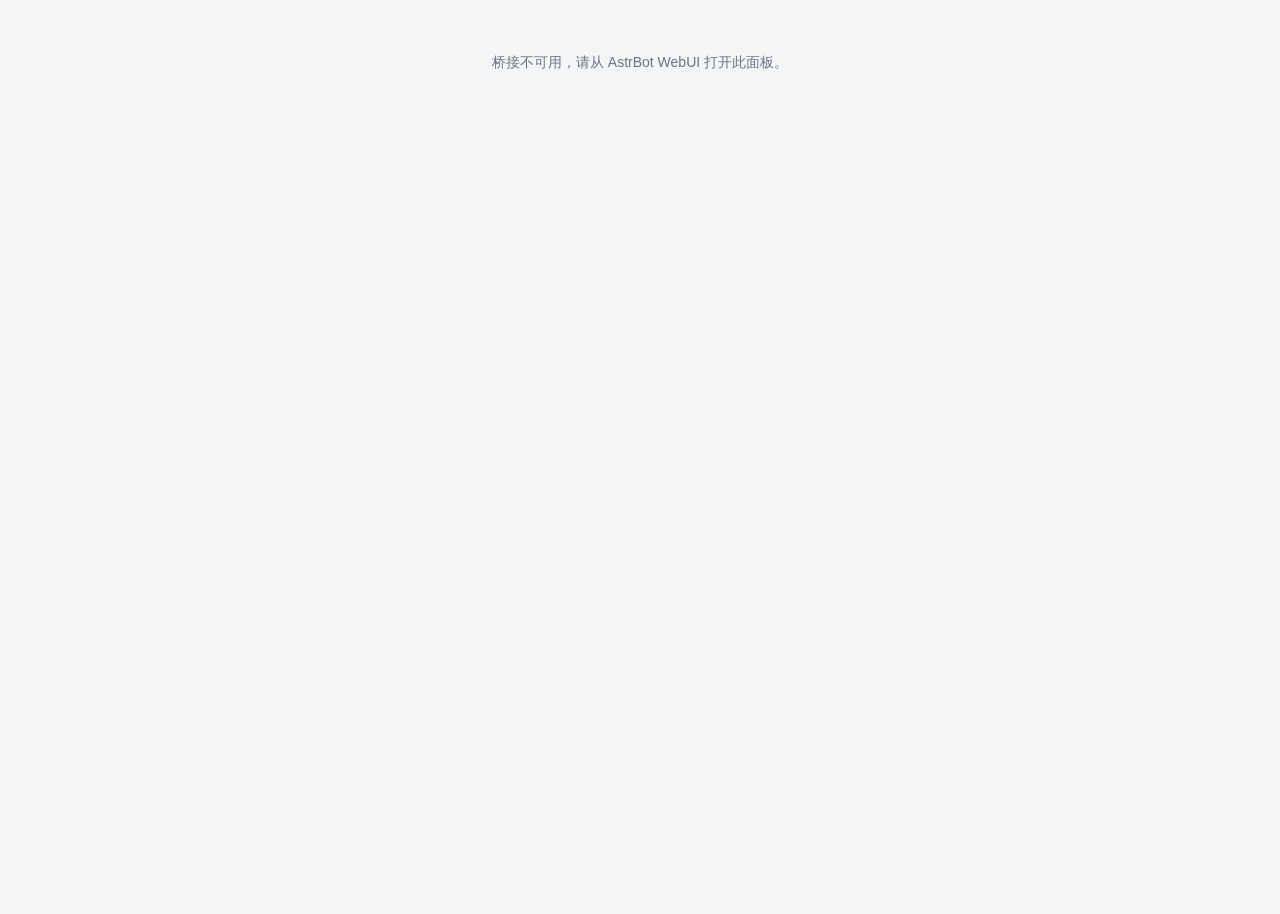
<file: pages/calendar/index.html>
<!DOCTYPE html>
<html lang="zh-CN">
  <head>
    <meta charset="utf-8" />
    <meta name="viewport" content="width=device-width, initial-scale=1" />
    <title>日历日程</title>
    <link rel="stylesheet" href="./style.css" />
  </head>
  <body>
    <div class="app">
      <div class="bg-layer" id="bg-layer" hidden></div>
      <header class="topbar">
        <button id="btn-ctx" class="pill" title="返回">‹ 2026年</button>
        <div class="spacer"></div>
        <button id="btn-split" class="icon-btn" title="分栏：左月历 + 右日历">
          <svg class="ico" viewBox="0 0 20 20" aria-hidden="true">
            <rect
              x="2.75"
              y="4.25"
              width="14.5"
              height="11.5"
              rx="2.25"
              fill="none"
              stroke="currentColor"
              stroke-width="1.5"
            />
            <rect x="4.6" y="6.1" width="3.6" height="7.8" rx="1" fill="currentColor" />
            <line
              x1="10"
              y1="4.6"
              x2="10"
              y2="15.4"
              stroke="currentColor"
              stroke-width="1.5"
            />
          </svg>
        </button>
        <button id="btn-countdown" class="icon-btn" title="倒计时">
          <svg class="ico" viewBox="0 0 20 20" aria-hidden="true">
            <path
              d="M5.5 2.8h9M5.5 17.2h9"
              stroke="currentColor"
              stroke-width="1.6"
              stroke-linecap="round"
              fill="none"
            />
            <path
              d="M6.8 2.8v2.2c0 1.55 3.2 3.15 3.2 5s-3.2 3.45-3.2 5v2.2M13.2 2.8v2.2c0 1.55-3.2 3.15-3.2 5s3.2 3.45 3.2 5v2.2"
              stroke="currentColor"
              stroke-width="1.4"
              fill="none"
              stroke-linecap="round"
              stroke-linejoin="round"
            />
            <path d="M8.4 12.8h3.2L10 16.2z" fill="currentColor" />
          </svg>
        </button>
        <button id="btn-diary" class="icon-btn" title="日记">
          <svg class="ico" viewBox="0 0 20 20" aria-hidden="true">
            <path
              d="M5.6 3.1h9.1c1.3 0 2.3 1 2.3 2.3v9.3c0 1.3-1 2.3-2.3 2.3H5.6c-1.3 0-2.3-1-2.3-2.3V5.4c0-1.3 1-2.3 2.3-2.3z"
              stroke="currentColor"
              stroke-width="1.5"
              fill="none"
              stroke-linejoin="round"
            />
            <path
              d="M6.7 3.3v13.4"
              stroke="currentColor"
              stroke-width="1.3"
              stroke-linecap="round"
            />
            <path
              d="M9.4 7.2h4.9M9.4 10h4.9M9.4 12.8h3.2"
              stroke="currentColor"
              stroke-width="1.3"
              stroke-linecap="round"
              fill="none"
            />
          </svg>
        </button>
        <button id="btn-goals" class="icon-btn" title="目标">
          <svg class="ico" viewBox="0 0 20 20" aria-hidden="true">
            <circle
              cx="9.8"
              cy="10.2"
              r="7"
              fill="none"
              stroke="currentColor"
              stroke-width="1.5"
            />
            <circle
              cx="10.1"
              cy="9.9"
              r="3.6"
              fill="none"
              stroke="currentColor"
              stroke-width="1.3"
            />
            <circle cx="10.1" cy="9.9" r="1.1" fill="currentColor" />
          </svg>
        </button>
        <button id="btn-ai" class="icon-btn" title="AI 帮建日程">
          <svg class="ico" viewBox="0 0 20 20" aria-hidden="true">
            <path
              d="M10 2.6 L11.7 8.3 L17.4 10 L11.7 11.7 L10 17.4 L8.3 11.7 L2.6 10 L8.3 8.3 Z"
              fill="currentColor"
              stroke="currentColor"
              stroke-width="1"
              stroke-linejoin="round"
            />
          </svg>
        </button>
        <button id="btn-search" class="icon-btn" title="搜索日程">
          <svg class="ico" viewBox="0 0 20 20" aria-hidden="true">
            <circle cx="8.6" cy="8.6" r="5.3" fill="none" stroke="currentColor" stroke-width="1.7" />
            <line
              x1="12.6"
              y1="12.6"
              x2="16.6"
              y2="16.6"
              stroke="currentColor"
              stroke-width="1.7"
              stroke-linecap="round"
            />
          </svg>
        </button>
        <button
          id="btn-pos"
          class="icon-btn"
          title="面板 / 桌面小窗切换"
        >
          ⧉
        </button>
        <button id="btn-add" class="icon-btn" title="新建日程">＋</button>
        <div class="searchbox" id="searchbox" hidden>
          <input
            id="search-input"
            type="text"
            placeholder="搜索日程标题或备注…"
            autocomplete="off"
          />
          <div class="search-results" id="search-results" hidden></div>
        </div>
      </header>

      <div class="title-row">
        <h1 class="big-title" id="big-title">十月</h1>
        <button class="year-step" id="btn-year-prev" hidden>‹</button>
        <button class="year-step" id="btn-year-next" hidden>›</button>
        <button class="year-step" id="btn-week-prev" title="上一周" hidden>‹</button>
        <button class="year-step" id="btn-week-next" title="下一周" hidden>›</button>
      </div>

      <div class="body-row">
        <div class="views">
          <div class="weekday-row" id="weekday-row">
            <span>日</span><span>一</span><span>二</span><span>三</span
            ><span>四</span><span>五</span><span>六</span>
          </div>
          <main class="view year-view" id="view-year" hidden>
            <div class="year-grid" id="year-grid"></div>
          </main>
          <main class="view" id="view-month" hidden>
            <div class="month-view" id="month-view"></div>
          </main>
          <main class="view week-view" id="view-week" hidden>
            <div class="week-grid" id="week-grid"></div>
          </main>
          <main class="view" id="view-day" hidden>
            <div class="day-view" id="day-view"></div>
            <div class="day-side" id="day-side" hidden></div>
          </main>
        </div>
        <main class="cd-view" id="cd-view" hidden>
          <div class="cd-head">
            <span class="unit-badge" id="cd-unit" hidden></span>
            <span class="refresh-hint" id="cd-hint"></span>
          </div>
          <div class="grid" id="cd-grid"></div>
          <div class="cd-pager">
            <button class="pill" id="cd-prev">‹ 上一页</button>
            <span class="page-ind" id="cd-ind">1 / 1</span>
            <button class="pill" id="cd-next">下一页 ›</button>
          </div>
        </main>
        <main class="diary-view" id="diary-view" hidden>
          <div class="dy-toolbar">
            <button class="pill dy-new" id="dy-new">＋ 新写日记</button>
            <input
              class="dy-search"
              id="dy-search"
              type="search"
              placeholder="搜索标题、正文或标签…"
              autocomplete="off"
            />
          </div>
          <div class="dy-tags" id="dy-tags"></div>
          <div class="dy-body">
            <div class="dy-list" id="dy-list"></div>
            <section class="dy-pane" id="dy-pane"></section>
          </div>
        </main>
        <main class="goals-view" id="goals-view" hidden>
          <div class="gb-toolbar">
            <input
              class="dy-search"
              id="gb-search"
              type="search"
              placeholder="搜索标题、备注或 #标签…"
              autocomplete="off"
            />
            <div class="gb-timefilter" id="gb-timefilter">
              <button class="pill" id="gb-tf-btn" title="在日历中点选日期来高亮筛选">
                <svg class="ico" viewBox="0 0 20 20" aria-hidden="true">
                  <rect x="3.4" y="4.6" width="13.2" height="11.4" rx="2" fill="none" stroke="currentColor" stroke-width="1.5" />
                  <path d="M3.6 8.2h12.8" stroke="currentColor" stroke-width="1.3" />
                  <path d="M7 3.2v2.6M13 3.2v2.6" stroke="currentColor" stroke-width="1.4" stroke-linecap="round" />
                </svg>
                <span id="gb-tf-label">日期高亮</span>
              </button>
              <div class="gb-cal-pop" id="gb-tf-cal-pop" hidden></div>
              <button class="pill" id="gb-tf-clear" hidden>清除</button>
            </div>
            <div class="spacer"></div>
            <span class="refresh-hint" id="gb-hint"></span>
            <button class="pill" id="gb-new-goal">＋ 新便签</button>
          </div>
          <div class="dy-tags" id="gb-tags"></div>
          <div class="board" id="gb-board">
            <div class="board-canvas" id="gb-canvas"></div>
          </div>
        </main>
      </div>

      <footer class="bottombar">
        <button id="btn-today" class="pill">今天</button>
        <div class="spacer"></div>
        <button id="btn-color" class="icon-btn" title="自定义配色">
          <svg class="ico" viewBox="0 0 20 20" aria-hidden="true">
            <path
              d="M10 2.8c-4 0-7.2 3-7.2 6.9 0 3.6 2.7 6.5 6.1 6.5 1.3 0 1.9-.8 1.9-1.6 0-.9-.7-1.3-.7-2.1 0-.7.6-1.2 1.4-1.2h1.5c2.4 0 4.2-1.7 4.2-4C17.2 5 14 2.8 10 2.8z"
              fill="none"
              stroke="currentColor"
              stroke-width="1.5"
              stroke-linejoin="round"
            />
            <circle cx="6.4" cy="8.4" r="1.05" fill="currentColor" />
            <circle cx="9.6" cy="6.1" r="1.05" fill="currentColor" />
            <circle cx="13.2" cy="7.3" r="1.05" fill="currentColor" />
            <circle cx="14.4" cy="10.6" r="1.05" fill="currentColor" />
          </svg>
        </button>
        <button id="btn-bg" class="icon-btn" title="设置面板背景">
          <svg class="ico" viewBox="0 0 20 20" aria-hidden="true">
            <rect
              x="2.75"
              y="4"
              width="14.5"
              height="12"
              rx="2.25"
              fill="none"
              stroke="currentColor"
              stroke-width="1.5"
            />
            <circle cx="7.1" cy="8.3" r="1.5" fill="currentColor" />
            <path
              d="M4.4 14.6 L8.9 10.2 L12.2 13.4 L13.7 11.9 L15.6 14.6"
              fill="none"
              stroke="currentColor"
              stroke-width="1.4"
              stroke-linecap="round"
              stroke-linejoin="round"
            />
          </svg>
        </button>
        <div class="cal-fab-wrap">
          <div class="cal-pop" id="cal-pop" hidden></div>
          <button id="btn-cals" class="fab" title="显示的日历">☰</button>
        </div>
      </footer>
    </div>

    <div class="modal-backdrop" id="modal" hidden>
      <form class="modal" id="ev-form">
        <h2 id="modal-title">新建日程</h2>
        <label
          >标题
          <input id="f-title" type="text" maxlength="120" required
        /></label>
        <label
          >谁的日程
          <input
            id="f-owner"
            type="text"
            maxlength="32"
            placeholder="可留空，如：我、室友、全家"
            list="f-owner-list"
        /></label>
        <datalist id="f-owner-list"></datalist>
        <label class="check"
          ><input id="f-allday" type="checkbox" /> 全天日程</label
        >
        <div class="row">
          <label
            >开始
            <input id="f-start" type="datetime-local" required
          /></label>
          <label
            >结束
            <input id="f-end" type="datetime-local" required
          /></label>
        </div>
        <div class="row">
          <label
            >重复
            <select id="f-repeat">
              <option value="none">不重复</option>
              <option value="daily">每天</option>
              <option value="weekly">每周</option>
              <option value="monthly">每月</option>
            </select>
          </label>
          <label
            >提醒
            <select id="f-remind">
              <option value="0">不提醒</option>
              <option value="5">提前 5 分钟</option>
              <option value="15">提前 15 分钟</option>
              <option value="30">提前 30 分钟</option>
              <option value="60">提前 1 小时</option>
            </select>
          </label>
        </div>
        <div class="colors" id="f-colors"></div>
        <label
          >备注
          <textarea id="f-note" rows="3" maxlength="2000"></textarea>
        </label>
        <div class="modal-actions">
          <button type="button" class="btn ghost" id="f-del" hidden>删除</button>
          <div class="spacer"></div>
          <button type="button" class="btn" id="f-cancel">取消</button>
          <button type="submit" class="btn primary" id="f-submit">添加</button>
        </div>
      </form>
    </div>

    <div class="modal-backdrop" id="cd-modal" hidden>
      <div class="modal">
        <h2>倒计时详情</h2>
        <label
          >标题
          <input id="cd-title" type="text" readonly />
        </label>
        <label
          >时间
          <input id="cd-time" type="text" readonly />
        </label>
        <label
          >谁的日程
          <input id="cd-owner" type="text" readonly placeholder="未分配" />
        </label>
        <label
          >备注
          <textarea id="cd-note" rows="3" readonly></textarea>
        </label>
        <div class="modal-actions">
          <button type="button" class="btn ghost" id="cd-del">删除</button>
          <button type="button" class="btn" id="cd-locate">跳到日历</button>
          <div class="spacer"></div>
          <button type="button" class="btn primary" id="cd-done">完成</button>
        </div>
      </div>
    </div>
    <div class="modal-backdrop" id="gb-goal-modal" hidden>
      <form class="modal" id="gb-goal-form">
        <h2 id="gb-goal-title">新便签</h2>
        <label>类型</label>
        <div class="gb-seg" id="gb-g-type">
          <button type="button" class="seg on" data-type="big">大便签</button>
          <button type="button" class="seg" data-type="small">小便签</button>
        </div>
        <label id="gb-g-parent-row" hidden
          >挂到大便签（留空 = 独立小便签）
          <select id="gb-g-parent"></select>
        </label>
        <label
          >标题
          <input id="gb-g-title" type="text" maxlength="200" required
        /></label>
        <label
          >日程（可省略到天/小时；如 11-15、11-15 14、11-15 14:30）
          <div class="gb-time">
            <input
              id="gb-g-start"
              type="text"
              maxlength="32"
              placeholder="开始，如 2026-11-15 14:00"
            />
            <span class="tilde">→</span>
            <input
              id="gb-g-end"
              type="text"
              maxlength="32"
              placeholder="结束，可只写 11-16"
            />
            <button
              type="button"
              class="gb-pick"
              id="gb-cal"
              title="在日历中点选开始和结束"
            >
              <svg class="ico" viewBox="0 0 20 20" aria-hidden="true">
                <rect x="3.4" y="4.6" width="13.2" height="11.4" rx="2" fill="none" stroke="currentColor" stroke-width="1.5" />
                <path d="M3.6 8.2h12.8" stroke="currentColor" stroke-width="1.3" />
                <path d="M7 3.2v2.6M13 3.2v2.6" stroke="currentColor" stroke-width="1.4" stroke-linecap="round" />
                <circle cx="7.4" cy="11.4" r="0.95" fill="currentColor" />
                <circle cx="10.4" cy="11.4" r="0.95" fill="currentColor" />
                <circle cx="13.4" cy="11.4" r="0.95" fill="currentColor" />
              </svg>
            </button>
            <div class="gb-cal-pop" id="gb-cal-pop" hidden></div>
            <button
              type="button"
              class="gb-pick"
              id="gb-time-pick"
              title="快速选择已有便签的日程"
            >
              <svg class="ico" viewBox="0 0 20 20" aria-hidden="true">
                <circle cx="10" cy="10" r="7.1" fill="none" stroke="currentColor" stroke-width="1.5" />
                <path d="M10 5.8V10l2.9 1.9" fill="none" stroke="currentColor" stroke-width="1.5" stroke-linecap="round" />
              </svg>
            </button>
            <div class="gb-pick-pop" id="gb-time-pop" hidden></div>
          </div>
        </label>
        <label
          >标签（选填，空格或逗号分隔）
          <input id="gb-g-tags" type="text" maxlength="200" placeholder="如：重点 高数" />
        </label>
        <label
          >备注
          <textarea id="gb-g-note" rows="3" maxlength="2000"></textarea>
        </label>
        <label id="gb-g-color-label">颜色</label>
        <div class="colors" id="gb-g-colors"></div>
        <div class="modal-actions">
          <button type="button" class="btn ghost" id="gb-goal-del" hidden>删除</button>
          <div class="spacer"></div>
          <button type="button" class="btn" id="gb-goal-cancel">取消</button>
          <button type="submit" class="btn primary">保存</button>
        </div>
      </form>
    </div>
    <div class="toast" id="toast" hidden></div>

    <div class="modal-backdrop" id="ai-modal" hidden>
      <div class="modal ai-modal">
        <h2>AI 建日程</h2>
        <div class="ai-msgs" id="ai-msgs">
          <div class="ai-hint">
            用自然语言描述日程，AI 会帮你创建，例如：<br />「明天下午3点到4点和张伟开会，提前15分钟提醒」
          </div>
        </div>
        <form id="ai-form">
          <div class="ai-input-row">
            <textarea
              id="ai-text"
              rows="2"
              placeholder="输入日程安排…（回车发送，Shift+回车换行）"
            ></textarea>
            <button type="submit" class="btn primary" id="ai-send">发送</button>
          </div>
        </form>
        <div class="modal-actions">
          <button type="button" class="btn ghost" id="ai-clear">清空对话</button>
          <div class="spacer"></div>
          <button type="button" class="btn" id="ai-close">关闭</button>
        </div>
      </div>
    </div>

    <div class="modal-backdrop" id="bg-modal" hidden>
      <form class="modal" id="bg-form">
        <h2>面板背景</h2>
        <label
          >背景图片（PNG / JPEG / WebP / GIF，≤ 8MB）
          <input
            type="file"
            id="bg-file"
            accept="image/png,image/jpeg,image/webp,image/gif"
        /></label>
        <label class="bg-op-label"
          >透明度：<span id="bg-op-val">30%</span>
          <input type="range" id="bg-op" min="10" max="60" step="5" value="30"
        /></label>
        <div class="modal-actions">
          <button type="button" class="btn ghost" id="bg-remove" hidden>移除背景</button>
          <div class="spacer"></div>
          <button type="button" class="btn" id="bg-cancel">取消</button>
          <button type="submit" class="btn primary" id="bg-apply">应用</button>
        </div>
      </form>
    </div>

    <div class="modal-backdrop" id="color-modal" hidden>
      <form class="modal" id="color-form">
        <h2>自定义配色</h2>
        <div class="color-row">
          <span class="color-row-label">主色</span>
          <div class="color-swatches" id="sw-primary"></div>
          <input type="color" id="color-primary" value="#2563eb" />
        </div>
        <div class="color-row">
          <span class="color-row-label">辅助色</span>
          <div class="color-swatches" id="sw-secondary"></div>
          <input type="color" id="color-secondary" value="#3e6bb0" />
        </div>
        <div class="color-preview" id="color-preview" title="分类色将由辅助色派生"></div>
        <label class="color-extract"
          >从图片提取配色（PNG / JPEG / WebP / GIF，≤ 8MB）
          <input
            type="file"
            id="color-file"
            accept="image/png,image/jpeg,image/webp,image/gif"
          />
        </label>
        <div class="modal-actions">
          <button type="button" class="btn ghost" id="color-reset">恢复默认</button>
          <div class="spacer"></div>
          <button type="button" class="btn" id="color-cancel">取消</button>
          <button type="submit" class="btn primary" id="color-apply">应用</button>
        </div>
      </form>
    </div>

    <noscript><p class="fatal">此面板需要启用 JavaScript。</p></noscript>
    <script type="module" src="./app.js"></script>
  </body>
</html>
</file>
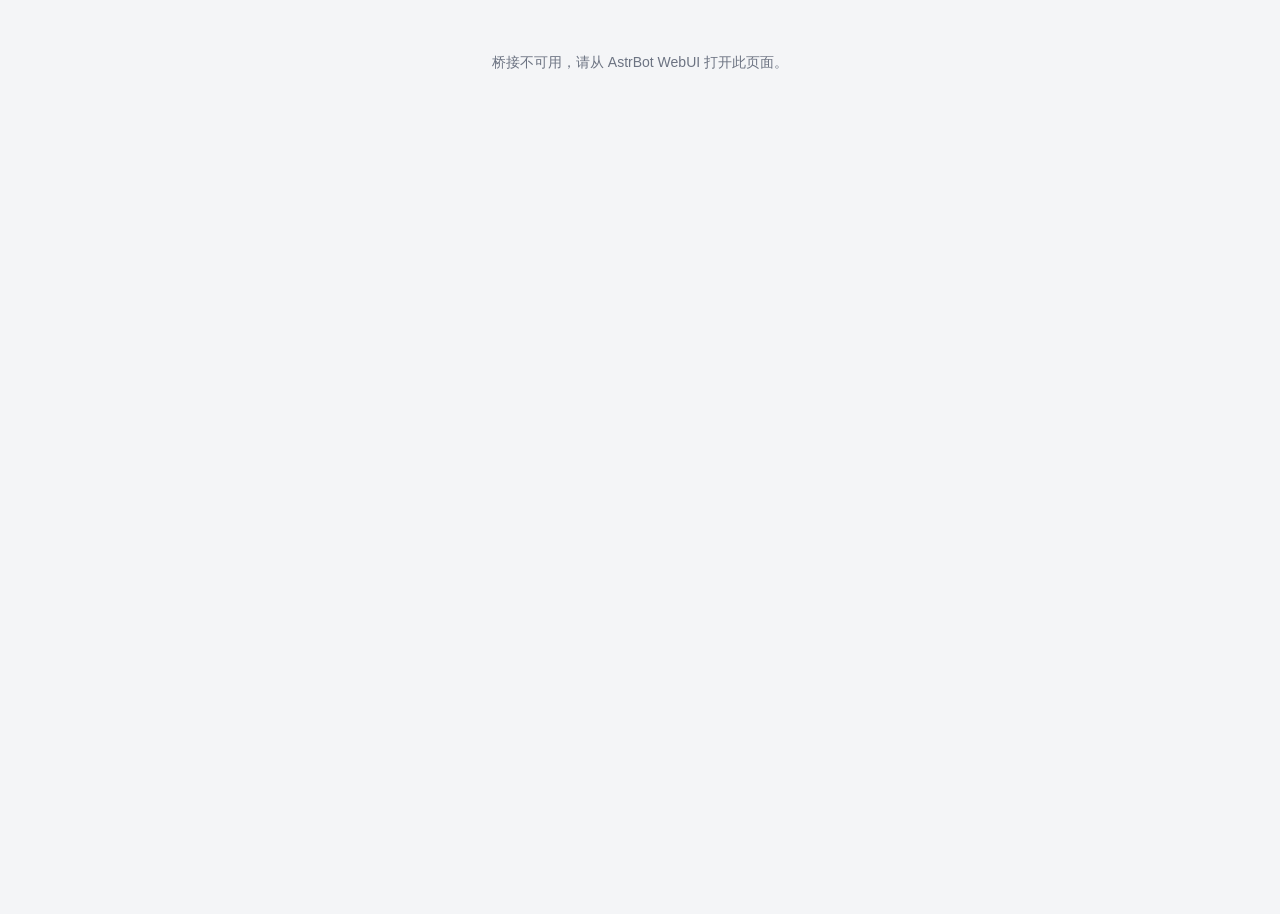
<file: pages/countdown/index.html>
<!DOCTYPE html>
<html lang="zh-CN">
  <head>
    <meta charset="utf-8" />
    <meta name="viewport" content="width=device-width, initial-scale=1" />
    <title>倒计时</title>
    <link rel="stylesheet" href="./style.css" />
  </head>
  <body>
    <div class="app">
      <div class="bg-layer" id="bg-layer" hidden></div>

      <header class="topbar">
        <button id="btn-back" class="pill">‹ 返回日历</button>
        <div class="spacer"></div>
        <span class="unit-badge" id="unit-badge" hidden>按天</span>
      </header>

      <div class="title-row">
        <h1 class="big-title">倒计时</h1>
        <p class="sub-hint">距离下一个待办还有多久</p>
      </div>

      <main class="grid" id="grid"></main>

      <footer class="bottombar">
        <button class="pill" id="btn-prev">‹ 上一页</button>
        <span class="page-ind" id="page-ind">1 / 1</span>
        <button class="pill" id="btn-next">下一页 ›</button>
        <div class="spacer"></div>
        <span class="refresh-hint" id="refresh-hint"></span>
      </footer>

      <div class="modal-backdrop" id="modal" hidden>
        <div class="modal">
          <h2>日程详情</h2>
          <label
            >标题
            <input id="d-title" type="text" readonly />
          </label>
          <label
            >时间
            <input id="d-time" type="text" readonly />
          </label>
          <label
            >谁的日程
            <input id="d-owner" type="text" readonly placeholder="未分配" />
          </label>
          <label
            >备注
            <textarea id="d-note" rows="3" readonly></textarea>
          </label>
          <div class="modal-actions">
            <button type="button" class="btn ghost" id="d-del">删除</button>
            <div class="spacer"></div>
            <button type="button" class="btn primary" id="d-done">完成</button>
          </div>
        </div>
      </div>

      <div class="toast" id="toast" hidden></div>
    </div>
    <script type="module" src="./app.js"></script>
  </body>
</html>
</file>
<file: pages/calendar/style.css>
/* Apple Calendar style panel — blue/gray mono palette.
   Light tokens overridden by [data-theme="dark"] when host is dark. */

:root {
  --font: -apple-system, BlinkMacSystemFont, "SF Pro Text", "PingFang SC",
    "Microsoft YaHei", "Segoe UI", sans-serif;
  --bg: #f4f5f7;
  --surface: #ffffff;
  --surface-2: #eef1f5;
  --border: rgba(15, 23, 42, 0.1);
  --text: #1c1e23;
  --text-2: #6c7382;
  --text-3: #a7aebc;
  --today: #e5484d;
  --today-text: #ffffff;
  --rest-bg: rgba(229, 72, 77, 0.12);
  --rest-fg: #c2453f;
  --work-bg: rgba(37, 99, 235, 0.1);
  --work-fg: #2f5fcb;
  --deep-fill: #dce6f8;
  --deep-text: #26406e;
  --shallow-fill: #eef1f6;
  --shallow-text: #6b7688;
  --shallow-strong: #a9b2c4;
  --accent: #2563eb;
  --danger: #e5484d;
  --c-blue: #3e6bb0;
  --c-teal: #2f7a86;
  --c-indigo: #5560b2;
  --c-slate: #5c6b80;
  --dy: #6d5bd0;
  --dy-bg: rgba(109, 91, 208, 0.1);
  --shadow: 0 10px 30px rgba(15, 23, 42, 0.18);
}

[data-theme="dark"] {
  --bg: #101216;
  --surface: #1a1d23;
  --surface-2: #23272f;
  --border: rgba(255, 255, 255, 0.09);
  --text: #e8eaf0;
  --text-2: #98a0b0;
  --text-3: #666e7e;
  --rest-bg: rgba(229, 72, 77, 0.16);
  --rest-fg: #e9827e;
  --work-bg: rgba(91, 141, 239, 0.16);
  --work-fg: #8fb1f5;
  --deep-fill: rgba(88, 124, 190, 0.32);
  --deep-text: #d5e1f7;
  --shallow-fill: rgba(255, 255, 255, 0.07);
  --shallow-text: #9ba4b5;
  --shallow-strong: #596173;
  --accent: #5b8def;
  --shadow: 0 12px 34px rgba(0, 0, 0, 0.55);
  --c-blue: #7fa6e8;
  --c-teal: #67b7c4;
  --c-indigo: #9aa2e8;
  --c-slate: #9aa7bc;
  --dy: #9d8ef0;
  --dy-bg: rgba(157, 142, 240, 0.16);
}

* {
  box-sizing: border-box;
}
/* class-level display rules must not beat the hidden attribute */
[hidden] {
  display: none !important;
}
html,
body {
  height: 100%;
}
body {
  margin: 0;
  font-family: var(--font);
  font-size: 14px;
  background: var(--bg);
  color: var(--text);
  -webkit-font-smoothing: antialiased;
}
button {
  font-family: inherit;
  border: none;
  background: none;
  color: inherit;
  cursor: pointer;
}
input,
select,
textarea {
  font-family: inherit;
  font-size: 13px;
  color: var(--text);
  background: var(--surface-2);
  border: 1px solid var(--border);
  border-radius: 8px;
  padding: 7px 9px;
  outline: none;
}
input:focus,
select:focus,
textarea:focus {
  border-color: var(--accent);
}
.fatal {
  padding: 40px;
  text-align: center;
  color: var(--text-2);
}

.app {
  position: relative;
  display: flex;
  flex-direction: column;
  height: 100vh;
  overflow: hidden;
  padding: 10px 12px;
  gap: 8px;
}

/* ── top bar ─────────────────────────────────────────── */
.topbar {
  display: flex;
  align-items: center;
  gap: 8px;
  position: relative;
  z-index: 1;
  min-height: 34px;
}
.pill {
  background: var(--surface);
  border: 1px solid var(--border);
  border-radius: 999px;
  padding: 6px 14px;
  font-size: 13px;
  color: var(--text);
  transition: background 0.15s ease;
}
.pill:hover {
  background: var(--surface-2);
}
.spacer {
  flex: 1;
}
.icon-btn {
  width: 32px;
  height: 32px;
  border-radius: 50%;
  font-size: 15px;
  color: var(--text-2);
  display: flex;
  align-items: center;
  justify-content: center;
  transition: background 0.15s ease, color 0.15s ease;
}
.icon-btn:hover {
  background: var(--surface-2);
  color: var(--text);
}
.searchbox {
  position: absolute;
  right: 0;
  top: 0;
  z-index: 30;
  width: min(340px, 80vw);
  transform-origin: top right;
  animation: popDn 0.15s ease-out;
}
.searchbox input {
  width: 100%;
  background: var(--surface);
  box-shadow: var(--shadow);
}
.search-results {
  margin-top: 6px;
  background: var(--surface);
  border: 1px solid var(--border);
  border-radius: 10px;
  box-shadow: var(--shadow);
  max-height: 320px;
  overflow: auto;
  animation: fadeIn 0.15s ease-out;
}
.search-results button {
  display: block;
  width: 100%;
  text-align: left;
  padding: 8px 12px;
  border-bottom: 1px solid var(--border);
  font-size: 13px;
}
.search-results button:last-child {
  border-bottom: none;
}
.search-results button:hover {
  background: var(--surface-2);
}
.search-results .when {
  display: block;
  font-size: 11px;
  color: var(--text-2);
}
.search-empty {
  padding: 14px;
  text-align: center;
  color: var(--text-2);
  font-size: 13px;
}

/* ── title / weekday ─────────────────────────────────── */
.title-row {
  display: flex;
  align-items: baseline;
  gap: 10px;
}
.big-title {
  font-size: 26px;
  font-weight: 700;
  letter-spacing: 1px;
}
.year-step {
  font-size: 18px;
  color: var(--text-2);
  padding: 2px 8px;
  border-radius: 8px;
}
.year-step:hover {
  background: var(--surface-2);
  color: var(--text);
}
.weekday-row {
  display: grid;
  grid-template-columns: repeat(7, 1fr);
  font-size: 11px;
  color: var(--text-2);
  text-align: center;
  flex: none;
  padding-top: 4px;
}

.body-row {
  display: flex;
  gap: 12px;
  flex: 1;
  min-height: 0;
}
.views {
  flex: 1;
  min-width: 0;
  min-height: 0;
  display: flex;
  flex-direction: column;
}
.view {
  flex: 1;
  min-height: 0;
  display: flex;
  flex-direction: column;
  animation: fadeIn 0.15s ease-out;
}

/* ── month view ──────────────────────────────────────── */
.month-view {
  background: var(--surface);
  border: 1px solid var(--border);
  border-radius: 14px;
  overflow: hidden;
  flex: 1;
  min-height: 0;
  display: flex;
  flex-direction: column;
}
.week-row {
  position: relative;
  display: grid;
  grid-template-columns: repeat(7, 1fr);
  flex: 1;
  min-height: 0;
  border-bottom: 1px solid var(--border);
}
.week-row:last-child {
  border-bottom: none;
}
.cell {
  display: flex;
  flex-direction: column;
  gap: 2px;
  padding: 5px 4px 4px;
  border-right: 1px solid var(--border);
  min-width: 0;
  overflow: hidden;
  cursor: pointer;
}
.cell:last-child {
  border-right: none;
}
.cell:hover {
  background: var(--surface-2);
}
.cell-head {
  display: flex;
  align-items: center;
  justify-content: space-between;
  min-height: 22px;
}
.num {
  width: 22px;
  height: 22px;
  line-height: 22px;
  text-align: center;
  border-radius: 50%;
  font-size: 13px;
  flex: none;
}
.num.today {
  background: var(--today);
  color: var(--today-text);
  font-weight: 600;
}
.cell.future .num {
  color: var(--text-3);
}
.cell.other .num {
  color: var(--text-3);
  opacity: 0.55;
}
.badge {
  font-size: 9px;
  line-height: 14px;
  padding: 0 4px;
  border-radius: 4px;
  flex: none;
}
.badge.rest {
  background: var(--rest-bg);
  color: var(--rest-fg);
}
.badge.work {
  background: var(--work-bg);
  color: var(--work-fg);
}
.lunar {
  font-size: 10px;
  color: var(--text-2);
  white-space: nowrap;
  overflow: hidden;
  text-overflow: ellipsis;
}
.cell.other .lunar {
  opacity: 0.5;
}
.pills {
  flex: 1;
  min-height: 0;
  display: flex;
  flex-direction: column;
  gap: 2px;
  overflow: hidden;
}
.pill-ev {
  display: flex;
  align-items: center;
  gap: 4px;
  height: 16px;
  border-radius: 4px;
  background: var(--deep-fill);
  color: var(--deep-text);
  font-size: 11px;
  padding: 0 4px;
  overflow: hidden;
  white-space: nowrap;
  flex: none;
}
.pill-ev .swatch {
  width: 3px;
  height: 9px;
  border-radius: 2px;
  background: var(--c-blue);
  flex: none;
}
.pill-ev .lbl {
  overflow: hidden;
  text-overflow: ellipsis;
}
.pill-ev.done .lbl {
  text-decoration: line-through;
  opacity: 0.65;
}
.pill-more {
  font-size: 11px;
  color: var(--text-2);
  padding-left: 2px;
  flex: none;
}
.pill-ev.festival {
  background: var(--shallow-fill);
  color: var(--shallow-text);
}

/* ── year view ───────────────────────────────────────── */
.year-view {
  background: var(--surface);
  border: 1px solid var(--border);
  border-radius: 14px;
  overflow-y: auto;
  flex: 1;
  min-height: 0;
  padding: 12px;
}
.year-grid {
  display: grid;
  grid-template-columns: repeat(auto-fill, minmax(190px, 1fr));
  gap: 12px;
}
.month-card {
  border: 1px solid var(--border);
  border-radius: 12px;
  padding: 10px;
  cursor: pointer;
  transition: background 0.15s ease;
}
.month-card:hover {
  background: var(--surface-2);
}
.month-card h3 {
  font-size: 14px;
  margin: 0 0 8px;
  font-weight: 600;
}
.mini-week {
  display: grid;
  grid-template-columns: repeat(7, 1fr);
  font-size: 9px;
  color: var(--text-3);
  text-align: center;
  margin-bottom: 2px;
}
.mini {
  display: grid;
  grid-template-columns: repeat(7, 1fr);
  gap: 2px 0;
}
.mini .d {
  position: relative;
  font-size: 10px;
  text-align: center;
  padding: 2px 0 4px;
  border-radius: 5px;
  color: var(--text-2);
}
.mini .d.has {
  color: var(--text);
  font-weight: 600;
}
.mini .d.out {
  opacity: 0.3;
}
.mini .d.today {
  background: var(--today);
  color: var(--today-text);
}
.mini .d .dot {
  position: absolute;
  left: 50%;
  bottom: 1px;
  transform: translateX(-50%);
  width: 3px;
  height: 3px;
  border-radius: 50%;
  background: var(--shallow-strong);
}
.mini .d.today .dot {
  background: var(--today-text);
}

/* ── day view ────────────────────────────────────────── */
.day-view {
  background: var(--surface);
  border: 1px solid var(--border);
  border-radius: 14px;
  overflow: hidden;
  flex: 1;
  min-height: 0;
  display: flex;
  flex-direction: column;
}
.weekstrip {
  display: grid;
  grid-template-columns: repeat(7, 1fr);
  border-bottom: 1px solid var(--border);
  flex: none;
}
.ws-cell {
  text-align: center;
  padding: 6px 0 5px;
}
.ws-cell .w {
  display: block;
  font-size: 11px;
  color: var(--text-2);
  margin-bottom: 3px;
}
.ws-cell .n {
  display: inline-block;
  width: 26px;
  height: 26px;
  line-height: 26px;
  border-radius: 50%;
  font-size: 14px;
}
.ws-cell.sel .n {
  background: var(--surface-2);
  font-weight: 600;
}
.ws-cell.today .n {
  background: var(--today);
  color: var(--today-text);
}
.ws-cell .b {
  display: block;
  font-size: 9px;
  line-height: 12px;
  color: var(--rest-fg);
}
.dayhead {
  display: flex;
  justify-content: space-between;
  align-items: baseline;
  padding: 9px 12px 7px;
  flex: none;
}
.dh-title {
  font-size: 15px;
  font-weight: 600;
}
.dh-lunar {
  font-size: 13px;
  color: var(--text-2);
}
.allday-row {
  display: flex;
  gap: 8px;
  padding: 6px 10px;
  border-bottom: 1px solid var(--border);
  max-height: 70px;
  overflow-y: auto;
  flex: none;
}
.ad-label {
  font-size: 11px;
  color: var(--text-2);
  width: 34px;
  flex: none;
  padding-top: 4px;
}
.ad-items {
  display: flex;
  flex-direction: column;
  gap: 4px;
  flex: 1;
  min-width: 0;
}
.ad-items .pill-ev {
  height: 18px;
}
.hours {
  position: relative;
  flex: 1;
  min-height: 0;
  overflow-y: auto;
}
.hours-inner {
  position: relative;
  margin-top: 8px;
  margin-bottom: 8px;
}
.hourline {
  position: relative;
  height: 52px;
  border-top: 1px solid var(--border);
  margin-left: 48px;
}
.hourline:first-child {
  border-top: none;
}
.hourlabel {
  position: absolute;
  left: -48px;
  top: -7px;
  width: 40px;
  text-align: right;
  font-size: 11px;
  color: var(--text-2);
  background: var(--surface);
}
.evlane {
  position: absolute;
  left: 56px;
  right: 10px;
  top: 0;
  bottom: 0;
  z-index: 3;
}
.evblock {
  position: absolute;
  border-radius: 6px;
  background: var(--deep-fill);
  color: var(--deep-text);
  border-left: 4px solid var(--c-blue);
  padding: 3px 7px;
  font-size: 12px;
  overflow: hidden;
  cursor: grab;
  touch-action: none;
  user-select: none;
  min-height: 18px;
}
.evblock .et {
  font-weight: 600;
  white-space: nowrap;
  overflow: hidden;
  text-overflow: ellipsis;
}
.evblock .eh {
  font-size: 11px;
  opacity: 0.8;
}
.evblock.done .et {
  text-decoration: line-through;
  opacity: 0.65;
}
.evblock.dragging {
  z-index: 9;
  box-shadow: var(--shadow);
  cursor: grabbing;
  opacity: 0.92;
}
.nowline {
  position: absolute;
  left: 42px;
  right: 6px;
  height: 0;
  border-top: 2px solid var(--today);
  z-index: 6;
  pointer-events: none;
}
.nowline::before {
  content: "";
  position: absolute;
  left: 4px;
  top: -4px;
  width: 6px;
  height: 6px;
  border-radius: 50%;
  background: var(--today);
}
.day-empty {
  padding: 26px;
  text-align: center;
  color: var(--text-3);
  font-size: 13px;
}

/* ── day sidebar (desktop client day view, elongated) ── */
.day-side {
  background: var(--surface);
  border: 1px solid var(--border);
  border-radius: 14px;
  flex: 1;
  min-height: 0;
  display: flex;
  flex-direction: column;
  overflow: hidden;
}
.ds-num {
  font-size: 50px;
  font-weight: 800;
  text-align: center;
  padding: 14px 12px 0;
  line-height: 1.1;
  color: var(--text);
}
.ds-sub {
  text-align: center;
  color: var(--text-2);
  font-size: 14px;
  padding: 2px 12px 12px;
}
.ds-list {
  flex: 1;
  min-height: 0;
  overflow-y: auto;
  padding: 2px 14px;
  display: flex;
  flex-direction: column;
  gap: 6px;
  align-content: flex-start;
}
.ds-pill {
  display: flex;
  align-items: center;
  gap: 8px;
  min-height: 30px;
  padding: 2px 6px 2px 14px;
  border-radius: 999px;
  border: 1px solid var(--border);
  background: var(--surface-2);
  cursor: pointer;
  flex: none;
}
.ds-pill.sel {
  border-color: var(--accent);
  box-shadow: inset 0 0 0 0.5px var(--accent);
}
.ds-pill .t {
  color: var(--accent);
  font-weight: 700;
  font-size: 12.5px;
  flex: none;
}
.ds-pill .n {
  font-size: 13px;
  color: var(--text);
  flex: 1;
  min-width: 0;
  overflow: hidden;
  text-overflow: ellipsis;
  white-space: nowrap;
}
.ds-pill.done .n {
  text-decoration: line-through;
  color: var(--text-3);
}
.ds-act {
  flex: none;
  width: 22px;
  height: 22px;
  border-radius: 50%;
  border: none;
  display: flex;
  align-items: center;
  justify-content: center;
  font-size: 12px;
  cursor: pointer;
  padding: 0;
}
.ds-act.ok {
  background: var(--accent);
  color: #fff;
}
.ds-act.del {
  background: transparent;
  color: var(--danger);
}
.ds-act.del.armed {
  background: var(--danger);
  color: #fff;
}
.ds-empty {
  text-align: center;
  color: var(--text-3);
  font-size: 13px;
  padding: 28px 10px;
}
.ds-status {
  flex: none;
  text-align: center;
  color: var(--text-3);
  font-size: 11.5px;
  padding: 8px 10px 12px;
  border-top: 1px solid var(--border);
}

/* ── bottom bar ──────────────────────────────────────── */
.bottombar {
  display: flex;
  align-items: center;
  gap: 10px;
  min-height: 36px;
}
.cal-fab-wrap {
  position: relative;
}
.fab {
  width: 36px;
  height: 36px;
  border-radius: 50%;
  background: var(--accent);
  color: #fff;
  font-size: 15px;
  display: flex;
  align-items: center;
  justify-content: center;
  box-shadow: var(--shadow);
  transition: transform 0.15s ease;
}
.fab:hover {
  transform: scale(1.06);
}
.cal-pop {
  position: absolute;
  bottom: 44px;
  right: 0;
  width: 210px;
  background: var(--surface);
  border: 1px solid var(--border);
  border-radius: 12px;
  box-shadow: var(--shadow);
  padding: 8px;
  z-index: 40;
  transform-origin: bottom right;
  animation: popUp 0.16s ease-out;
}
.cal-pop label {
  display: flex;
  align-items: center;
  gap: 8px;
  padding: 6px 8px;
  border-radius: 8px;
  font-size: 13px;
  cursor: pointer;
}
.cal-pop label:hover {
  background: var(--surface-2);
}
.cal-pop input {
  accent-color: var(--accent);
}
.cal-pop .sw {
  width: 10px;
  height: 10px;
  border-radius: 3px;
  flex: none;
}
.cal-pop .cnt {
  margin-left: auto;
  font-size: 11px;
  color: var(--text-2);
}
.cal-pop .sec {
  padding: 8px 10px 2px;
  font-size: 11px;
  color: var(--text-3);
}
.cal-pop .sw.person {
  border-radius: 50%;
}

/* ── modal ───────────────────────────────────────────── */
.modal-backdrop {
  position: fixed;
  inset: 0;
  background: rgba(9, 12, 18, 0.42);
  display: flex;
  align-items: center;
  justify-content: center;
  z-index: 60;
  animation: fadeIn 0.15s ease-out;
}
.modal {
  background: var(--surface);
  border-radius: 16px;
  width: min(440px, 94vw);
  max-height: 92vh;
  overflow-y: auto;
  padding: 18px;
  box-shadow: var(--shadow);
  animation: modalPop 0.18s cubic-bezier(0.2, 0.8, 0.3, 1.12);
}
.modal h2 {
  font-size: 17px;
  margin: 0 0 14px;
}
.modal .row {
  display: flex;
  gap: 10px;
}
.modal label {
  display: block;
  font-size: 12px;
  color: var(--text-2);
  margin-bottom: 10px;
  flex: 1;
  min-width: 0;
}
.modal label > input,
.modal label > select,
.modal label > textarea {
  display: block;
  width: 100%;
  margin-top: 4px;
}
.modal .check {
  display: flex;
  align-items: center;
  gap: 6px;
  margin-bottom: 10px;
  font-size: 13px;
  color: var(--text);
}
.modal .check input {
  display: inline-block;
  width: auto;
  margin: 0;
  accent-color: var(--accent);
}
.colors {
  display: flex;
  gap: 8px;
  margin-bottom: 12px;
}
.colors .swatch-btn {
  width: 26px;
  height: 26px;
  border-radius: 50%;
  border: 2px solid transparent;
  position: relative;
}
.colors .swatch-btn.on {
  border-color: var(--text);
}
.colors .swatch-btn.on::after {
  content: "✓";
  position: absolute;
  inset: 0;
  display: flex;
  align-items: center;
  justify-content: center;
  color: #fff;
  font-size: 13px;
}
.modal-actions {
  display: flex;
  gap: 8px;
  align-items: center;
  margin-top: 4px;
}
.btn {
  border-radius: 9px;
  padding: 8px 16px;
  font-size: 13px;
  background: var(--surface-2);
  transition: opacity 0.15s ease;
}
.btn:hover {
  opacity: 0.85;
}
.btn.primary {
  background: var(--accent);
  color: #fff;
}
.btn.danger {
  background: var(--danger);
  color: #fff;
}
.btn.ghost {
  background: none;
  color: var(--danger);
}

/* ── toast ───────────────────────────────────────────── */
.toast {
  position: fixed;
  left: 50%;
  bottom: 30px;
  transform: translateX(-50%);
  background: rgba(20, 23, 30, 0.92);
  color: #fff;
  padding: 9px 18px;
  border-radius: 999px;
  font-size: 13px;
  z-index: 90;
  animation: fadeIn 0.15s ease-out;
  max-width: 86vw;
  text-align: center;
}
@keyframes fadeIn {
  from {
    opacity: 0;
  }
  to {
    opacity: 1;
  }
}
@keyframes modalPop {
  from {
    opacity: 0;
    transform: translateY(16px) scale(0.96);
  }
  to {
    opacity: 1;
    transform: translateY(0) scale(1);
  }
}
@keyframes popUp {
  from {
    opacity: 0;
    transform: translateY(8px) scale(0.94);
  }
  to {
    opacity: 1;
    transform: none;
  }
}
@keyframes popDn {
  from {
    opacity: 0;
    transform: translateY(-8px);
  }
  to {
    opacity: 1;
    transform: none;
  }
}

/* ── hand-drawn icons / active state ─────────────────── */
.icon-btn .ico {
  width: 18px;
  height: 18px;
  display: block;
}
.icon-btn.on {
  background: var(--accent);
  color: #fff;
}

/* ── background image layer ──────────────────────────── */
.bg-layer {
  position: absolute;
  inset: 0;
  z-index: 0;
  background-size: cover;
  background-position: center;
  background-repeat: no-repeat;
  pointer-events: none;
}
.title-row,
.body-row,
.bottombar {
  position: relative;
  z-index: 1;
}

/* ── split view: month : day ≈ 3 : 1 (sidebar like desktop client) ── */
.views.split {
  display: grid;
  grid-template-columns: minmax(0, 3fr) minmax(0, 1fr);
  grid-template-rows: auto minmax(0, 1fr);
  column-gap: 10px;
}
.views.split .weekday-row {
  grid-area: 1 / 1;
}
.views.split #view-month {
  grid-area: 2 / 1;
}
.views.split #view-day {
  grid-area: 2 / 2 / 3 / 3;
}

/* ── AI dialog ───────────────────────────────────────── */
.ai-modal {
  display: flex;
  flex-direction: column;
}
.ai-msgs {
  max-height: 46vh;
  overflow-y: auto;
  display: flex;
  flex-direction: column;
  gap: 8px;
  padding: 2px 2px 10px;
}
.ai-hint {
  font-size: 12.5px;
  color: var(--text-3);
  line-height: 1.6;
  padding: 2px 2px 6px;
  white-space: pre-wrap;
}
.ai-msg {
  max-width: 84%;
  padding: 8px 12px;
  border-radius: 14px;
  font-size: 13px;
  line-height: 1.55;
  white-space: pre-wrap;
  word-break: break-word;
  animation: fadeIn 0.15s ease-out;
}
.ai-msg.user {
  align-self: flex-end;
  background: var(--accent);
  color: #fff;
  border-bottom-right-radius: 5px;
}
.ai-msg.bot {
  align-self: flex-start;
  background: var(--surface-2);
  color: var(--text);
  border-bottom-left-radius: 5px;
}
.ai-msg.think {
  align-self: flex-start;
  background: none;
  color: var(--text-2);
  font-style: italic;
  padding: 2px 4px;
}
.ai-input-row {
  display: flex;
  gap: 8px;
  align-items: flex-end;
  margin-bottom: 12px;
}
.ai-input-row textarea {
  flex: 1;
  min-width: 0;
  resize: vertical;
  min-height: 46px;
}
.ai-input-row .btn {
  flex: none;
  height: 38px;
}

/* ── background dialog ───────────────────────────────── */
.bg-op-label span {
  color: var(--text);
  font-weight: 600;
}
.modal input[type="range"] {
  -webkit-appearance: none;
  appearance: none;
  height: 6px;
  border-radius: 999px;
  background: var(--surface-2);
  border: 1px solid var(--border);
  padding: 0;
  margin-top: 10px;
  cursor: pointer;
}
.modal input[type="range"]::-webkit-slider-thumb {
  -webkit-appearance: none;
  appearance: none;
  width: 16px;
  height: 16px;
  border-radius: 50%;
  background: var(--accent);
  border: none;
  cursor: pointer;
}
.modal input[type="range"]:focus {
  border-color: var(--border);
}

/* ── color dialog ─────────────────────────────────────── */
.color-row {
  display: flex;
  align-items: center;
  gap: 10px;
  margin-bottom: 12px;
}
.color-row-label {
  width: 44px;
  font-size: 12px;
  color: var(--text-2);
  flex: none;
}
.color-swatches {
  display: flex;
  gap: 6px;
  flex: 1;
  min-width: 0;
  flex-wrap: wrap;
}
.color-swatches .csw {
  width: 22px;
  height: 22px;
  border-radius: 50%;
  border: 2px solid transparent;
  position: relative;
  padding: 0;
  flex: none;
}
.color-swatches .csw.on {
  border-color: var(--text);
}
.color-swatches .csw.on::after {
  content: "✓";
  position: absolute;
  inset: 0;
  display: flex;
  align-items: center;
  justify-content: center;
  color: #fff;
  font-size: 12px;
}
.color-row input[type="color"] {
  width: 34px;
  height: 26px;
  padding: 0;
  border: 1px solid var(--border);
  border-radius: 6px;
  background: var(--surface-2);
  cursor: pointer;
  flex: none;
}
.color-row input[type="color"]::-webkit-color-swatch-wrapper {
  padding: 2px;
}
.color-row input[type="color"]::-webkit-color-swatch {
  border: none;
  border-radius: 4px;
}
.color-preview {
  display: flex;
  gap: 6px;
  align-items: center;
  margin-bottom: 12px;
}
.color-preview span {
  font-size: 11px;
  color: var(--text-2);
  margin-right: 2px;
}
.color-preview i {
  width: 18px;
  height: 18px;
  border-radius: 50%;
  display: block;
}
.color-preview i.pri {
  width: 22px;
  height: 22px;
  border: 2px solid var(--text);
}
.modal label.color-extract {
  display: block;
  font-size: 12px;
  color: var(--text-2);
  margin-bottom: 4px;
}

@media (max-width: 860px) {
  .big-title {
    font-size: 22px;
  }
}

/* ── countdown tab（页内标签，与独立倒计时页同一套视觉） ── */
.cd-view {
  flex: 1;
  min-width: 0;
  min-height: 0;
  display: flex;
  flex-direction: column;
  gap: 8px;
  position: relative;
  z-index: 1;
}
.cd-head {
  display: flex;
  align-items: center;
  gap: 10px;
  min-height: 24px;
}
.unit-badge {
  background: var(--work-bg);
  color: var(--work-fg);
  border-radius: 999px;
  padding: 4px 12px;
  font-size: 12px;
  font-weight: 600;
}
.refresh-hint {
  font-size: 11px;
  color: var(--text-3);
}
.cd-view .grid {
  flex: 1;
  min-height: 0;
  overflow-y: auto;
  display: grid;
  grid-template-columns: repeat(4, minmax(0, 1fr));
  grid-auto-rows: minmax(118px, auto);
  gap: 10px;
  align-content: start;
  padding-bottom: 6px;
}
@media (max-width: 900px) {
  .cd-view .grid {
    grid-template-columns: repeat(2, minmax(0, 1fr));
  }
}
.cd-view .card {
  position: relative;
  background: var(--surface);
  border: 1px solid var(--border);
  border-radius: 12px;
  padding: 12px 14px 10px 16px;
  display: flex;
  flex-direction: column;
  gap: 4px;
  cursor: pointer;
  overflow: hidden;
  transition: background 0.15s ease, box-shadow 0.15s ease;
}
.cd-view .card:hover {
  background: var(--surface-2);
  box-shadow: var(--shadow);
}
.cd-view .card .bar {
  position: absolute;
  left: 0;
  top: 0;
  bottom: 0;
  width: 4px;
}
.cd-view .cd-num {
  font-size: 28px;
  font-weight: 800;
  line-height: 1.15;
  color: var(--text);
}
.cd-view .cd-num small {
  font-size: 13px;
  font-weight: 600;
  color: var(--text-2);
  margin-left: 3px;
}
.cd-view .card.ongoing .cd-num {
  color: var(--accent);
}
.cd-view .cd-when {
  font-size: 11px;
  color: var(--text-3);
}
.cd-view .cd-title {
  font-size: 13px;
  color: var(--text);
  overflow: hidden;
  text-overflow: ellipsis;
  white-space: nowrap;
  margin-top: auto;
}
.cd-view .cd-owner {
  font-size: 11px;
  color: var(--work-fg);
  background: var(--work-bg);
  border-radius: 6px;
  padding: 1px 7px;
  align-self: flex-start;
}
.cd-view .cd-tag {
  position: absolute;
  top: 8px;
  right: 10px;
  font-size: 10px;
  color: var(--text-3);
  background: var(--surface-2);
  border-radius: 6px;
  padding: 2px 6px;
}
.cd-view .slot-empty {
  border: 1px dashed var(--border);
  border-radius: 12px;
  display: flex;
  align-items: center;
  justify-content: center;
  color: var(--text-3);
  font-size: 12px;
  min-height: 96px;
}
.cd-pager {
  display: flex;
  align-items: center;
  gap: 10px;
  min-height: 34px;
}
.page-ind {
  font-size: 12px;
  color: var(--text-2);
  min-width: 44px;
  text-align: center;
}
.pill:disabled {
  opacity: 0.45;
  cursor: default;
}
.pill:disabled:hover {
  background: var(--surface);
}

/* ── diary tab（邮箱式：顶栏 + 左列表 + 右阅读/编辑） ── */
.diary-view {
  flex: 1;
  min-width: 0;
  min-height: 0;
  display: flex;
  flex-direction: column;
  gap: 8px;
  position: relative;
  z-index: 1;
}
.dy-toolbar {
  display: flex;
  gap: 10px;
  align-items: center;
}
.dy-new {
  flex: none;
}
.dy-search {
  flex: 1;
  min-width: 0;
  font-family: inherit;
  font-size: 13px;
  color: var(--text);
  background: var(--surface);
  border: 1px solid var(--border);
  border-radius: 999px;
  padding: 7px 14px;
  outline: none;
}
.dy-search:focus {
  border-color: var(--dy);
}
.dy-tags {
  display: flex;
  flex-wrap: wrap;
  gap: 6px;
  align-items: center;
  min-height: 26px;
}
.dy-chip {
  background: var(--surface);
  border: 1px solid var(--border);
  border-radius: 999px;
  padding: 3px 11px;
  font-size: 12px;
  color: var(--text-2);
  cursor: pointer;
  transition: background 0.15s ease, border-color 0.15s ease,
    color 0.15s ease;
}
.dy-chip:hover {
  background: var(--surface-2);
}
.dy-chip.on {
  background: var(--dy);
  border-color: var(--dy);
  color: #fff;
}
.dy-chip .n {
  margin-left: 4px;
  font-size: 11px;
  opacity: 0.75;
}
.dy-body {
  flex: 1;
  min-height: 0;
  display: flex;
  gap: 12px;
}
.dy-list {
  width: 252px;
  min-width: 190px;
  overflow-y: auto;
  background: var(--surface);
  border: 1px solid var(--border);
  border-radius: 14px;
  padding: 8px;
  display: flex;
  flex-direction: column;
  gap: 6px;
}
@media (max-width: 900px) {
  .dy-list {
    width: 190px;
  }
}
.dy-date {
  font-size: 11px;
  color: var(--text-3);
  padding: 6px 6px 0;
}
.dy-item {
  border: 1px solid var(--border);
  background: var(--surface-2);
  border-radius: 10px;
  padding: 8px 10px;
  cursor: pointer;
  transition: border-color 0.15s ease, background 0.15s ease;
}
.dy-item:hover {
  border-color: var(--dy);
}
.dy-item.sel {
  border-color: var(--dy);
  background: var(--dy-bg);
}
.dy-item .t {
  font-size: 13px;
  font-weight: 600;
  display: flex;
  gap: 6px;
  align-items: center;
}
.dy-item .t .pin {
  color: var(--dy);
  font-size: 11px;
  flex: none;
}
.dy-item .s {
  font-size: 11px;
  color: var(--text-3);
  margin-top: 3px;
  overflow: hidden;
  text-overflow: ellipsis;
  white-space: nowrap;
}
.dy-item .tg {
  margin-top: 5px;
  display: flex;
  flex-wrap: wrap;
  gap: 4px;
}
.dy-item .tg span {
  font-size: 10px;
  background: var(--dy-bg);
  color: var(--dy);
  border-radius: 5px;
  padding: 1px 6px;
}
.dy-empty {
  color: var(--text-3);
  font-size: 12px;
  text-align: center;
  padding: 24px 8px;
}
.dy-pane {
  flex: 1;
  min-width: 0;
  background: var(--surface);
  border: 1px solid var(--border);
  border-radius: 14px;
  padding: 16px 18px;
  overflow-y: auto;
}
.dy-pane h2 {
  margin: 0;
  font-size: 18px;
}
.dy-meta {
  font-size: 12px;
  color: var(--text-3);
  margin: 6px 0 14px;
}
.dy-meta .tg {
  color: var(--dy);
}
.dy-content {
  white-space: pre-wrap;
  font-size: 13.5px;
  line-height: 1.75;
  color: var(--text);
  word-break: break-word;
}
.dy-actions {
  display: flex;
  gap: 8px;
  align-items: center;
  margin-top: 18px;
}
.dy-editor label {
  display: block;
  font-size: 12px;
  color: var(--text-2);
  margin-bottom: 10px;
}
.dy-editor input,
.dy-editor textarea,
.dy-editor select {
  font-family: inherit;
  font-size: 13px;
  color: var(--text);
  background: var(--surface-2);
  border: 1px solid var(--border);
  border-radius: 8px;
  padding: 8px 10px;
  outline: none;
  width: 100%;
}
.dy-editor input:focus,
.dy-editor textarea:focus {
  border-color: var(--dy);
}
.dy-editor textarea {
  min-height: 230px;
  resize: vertical;
  line-height: 1.65;
}
.dy-editor .row {
  display: flex;
  gap: 10px;
}
.dy-editor .row label {
  flex: 1;
  min-width: 0;
}
.dy-preview {
  display: flex;
  gap: 6px;
  flex-wrap: wrap;
  min-height: 24px;
  margin: -4px 0 10px;
}
.dy-preview span {
  font-size: 11px;
  background: var(--dy-bg);
  color: var(--dy);
  border-radius: 6px;
  padding: 2px 8px;
}

/* ── 侧栏日记区（与日程颜色区分） ── */
.ds-subhead {
  font-size: 11px;
  color: var(--dy);
  padding: 10px 4px 2px;
  font-weight: 600;
}
.ds-pill.diary {
  background: var(--dy-bg);
  border-color: var(--dy);
}
.ds-pill.diary .t {
  color: var(--dy);
}
.ds-pill.diary:hover {
  background: var(--dy-bg);
  box-shadow: 0 0 0 1px var(--dy);
}

/* ── goals board（白板 + 便利贴） ── */
.goals-view {
  flex: 1;
  min-width: 0;
  min-height: 0;
  display: flex;
  flex-direction: column;
  gap: 8px;
  position: relative;
  z-index: 1;
}
.gb-toolbar {
  display: flex;
  gap: 10px;
  align-items: center;
}
.gb-cycle-wrap {
  position: relative;
}
.gb-cycle-pop {
  position: absolute;
  top: calc(100% + 6px);
  left: 0;
  width: 250px;
  background: var(--surface);
  border: 1px solid var(--border);
  border-radius: 12px;
  box-shadow: var(--shadow);
  padding: 6px;
  z-index: 40;
  animation: popUp 0.16s ease-out;
  max-height: 320px;
  overflow-y: auto;
}
.gb-cycle-pop .it {
  display: flex;
  align-items: center;
  gap: 8px;
  padding: 7px 9px;
  border-radius: 8px;
  font-size: 13px;
  cursor: pointer;
  color: var(--text);
}
.gb-cycle-pop .it:hover {
  background: var(--surface-2);
}
.gb-cycle-pop .it.on {
  color: var(--accent);
  font-weight: 600;
}
.gb-cycle-pop .it .meta {
  margin-left: auto;
  font-size: 11px;
  color: var(--text-3);
  font-weight: 400;
}
.gb-cycle-pop .it .pen {
  flex: none;
  color: var(--text-3);
  display: flex;
  cursor: pointer;
}
.gb-cycle-pop .it .pen:hover {
  color: var(--accent);
}
.gb-two {
  display: flex;
  gap: 8px;
}
.gb-two label {
  flex: 1;
  min-width: 0;
}
.gb-seg {
  display: flex;
  gap: 6px;
  margin-bottom: 10px;
}
.gb-seg .seg {
  flex: 1;
  border: 1px solid var(--border);
  background: var(--surface-2);
  border-radius: 9px;
  padding: 7px 0;
  font-size: 13px;
  color: var(--text-2);
  cursor: pointer;
  transition: background 0.15s ease, color 0.15s ease;
}
.gb-seg .seg:hover {
  background: var(--surface);
}
.gb-seg .seg.on {
  background: var(--accent);
  border-color: var(--accent);
  color: #fff;
  font-weight: 600;
}
.gb-time {
  display: flex;
  gap: 6px;
  align-items: center;
  margin-top: 4px;
}
.gb-time input {
  flex: 1;
  min-width: 0;
}
.gb-time .tilde {
  color: var(--text-3);
  font-size: 12px;
  flex: none;
}

/* ── 便签时间角标 ── */
.stamp-time {
  align-self: flex-start;
  background: var(--work-bg);
  color: var(--accent);
  border-radius: 6px;
  padding: 2px 8px;
  font-size: 11px;
  font-weight: 600;
  line-height: 1.5;
}
.stamp.small .stamp-time {
  flex: none;
  background: rgba(255, 255, 255, 0.22);
  color: #fff;
  font-size: 10.5px;
  padding: 1px 7px;
  font-weight: 600;
}
.board {
  flex: 1;
  min-height: 0;
  overflow: auto;
  background-color: var(--bg);
  border: 1px solid var(--border);
  border-radius: 14px;
  position: relative;
}
.board-canvas {
  position: relative;
  width: 1600px;
  min-width: 100%;
  height: 1100px;
  min-height: 100%;
  background-image: radial-gradient(var(--border) 1.2px, transparent 1.2px);
  background-size: 20px 20px;
}
.gb-empty {
  color: var(--text-3);
  font-size: 13px;
  text-align: center;
  width: 100%;
  padding: 60px 10px;
}
/* ── 便签 = 邮票形状（四边半圆齿孔遮罩） ── */
.note-wrap {
  position: absolute;
  filter: drop-shadow(0 6px 16px rgba(15, 23, 42, 0.14));
  cursor: grab;
  user-select: none;
}
.note-wrap:active {
  cursor: grabbing;
}
.note-wrap.gb-dragging {
  opacity: 0.65;
  z-index: 30;
}
.stamp {
  --sc: 6px;
  --gap: 19px;
  display: flex;
  flex-direction: column;
  gap: 8px;
  -webkit-mask:
    radial-gradient(circle var(--sc) at 50% 0, #0000 98%, #000) 50% 0 / var(--gap) 100% repeat-x,
    radial-gradient(circle var(--sc) at 50% 100%, #0000 98%, #000) 50% 100% / var(--gap) 100% repeat-x,
    radial-gradient(circle var(--sc) at 0 50%, #0000 98%, #000) 0 50% / 100% var(--gap) repeat-y,
    radial-gradient(circle var(--sc) at 100% 50%, #0000 98%, #000) 100% 50% / 100% var(--gap) repeat-y;
  -webkit-mask-composite: source-in;
  mask:
    radial-gradient(circle var(--sc) at 50% 0, #0000 98%, #000) 50% 0 / var(--gap) 100% repeat-x,
    radial-gradient(circle var(--sc) at 50% 100%, #0000 98%, #000) 50% 100% / var(--gap) 100% repeat-x,
    radial-gradient(circle var(--sc) at 0 50%, #0000 98%, #000) 0 50% / 100% var(--gap) repeat-y,
    radial-gradient(circle var(--sc) at 100% 50%, #0000 98%, #000) 100% 50% / 100% var(--gap) repeat-y;
  mask-composite: intersect;
}
.stamp.big {
  width: 272px;
  background: var(--surface);
  padding: 13px 14px 15px;
}
.stamp.small {
  width: 232px;
  flex-direction: row;
  align-items: center;
  gap: 7px;
  padding: 11px 13px;
  color: #fff;
  font-size: 12.5px;
  --sc: 5px;
  --gap: 15px;
}
.stamp.small.blue {
  background: var(--c-blue);
}
.stamp.small.teal {
  background: var(--c-teal);
}
.stamp.small.indigo {
  background: var(--c-indigo);
}
.stamp.small.slate {
  background: var(--c-slate);
}
.stamp.small .n {
  flex: 1;
  min-width: 0;
  overflow: hidden;
  text-overflow: ellipsis;
  white-space: nowrap;
  cursor: pointer;
}
.stamp.small.done .n {
  text-decoration: line-through;
  opacity: 0.65;
}
.stamp.small .gc-check {
  background: transparent;
  border-color: rgba(255, 255, 255, 0.75);
}
.stamp.small .gc-check.on {
  background: #fff;
  border-color: #fff;
}
.stamp.small.blue .gc-check.on {
  color: var(--c-blue);
}
.stamp.small.teal .gc-check.on {
  color: var(--c-teal);
}
.stamp.small.indigo .gc-check.on {
  color: var(--c-indigo);
}
.stamp.small.slate .gc-check.on {
  color: var(--c-slate);
}
.stamp.small .gb-icon-btn {
  color: rgba(255, 255, 255, 0.85);
}
.stamp.small .gb-icon-btn:hover {
  background: rgba(255, 255, 255, 0.18);
  color: #fff;
}
.gc-head {
  display: flex;
  align-items: center;
  gap: 8px;
}
.gb-grip {
  flex: none;
  color: var(--text-3);
  display: flex;
  cursor: grab;
  touch-action: none;
}
.gb-grip:active {
  cursor: grabbing;
}
.gc-check {
  flex: none;
  width: 22px;
  height: 22px;
  border-radius: 50%;
  border: 1.6px solid var(--border);
  background: var(--surface);
  display: flex;
  align-items: center;
  justify-content: center;
  color: transparent;
  cursor: pointer;
  padding: 0;
}
.gc-check.on {
  background: var(--accent);
  border-color: var(--accent);
  color: #fff;
}
.gc-title {
  flex: 1;
  min-width: 0;
  font-size: 14px;
  font-weight: 700;
  overflow: hidden;
  text-overflow: ellipsis;
  white-space: nowrap;
  cursor: pointer;
}
.gc-title.done {
  text-decoration: line-through;
  color: var(--text-3);
}
.gc-acts {
  flex: none;
  display: flex;
  gap: 2px;
}
.gb-icon-btn {
  width: 24px;
  height: 24px;
  border-radius: 6px;
  display: flex;
  align-items: center;
  justify-content: center;
  color: var(--text-3);
  cursor: pointer;
  background: none;
  border: none;
  padding: 0;
}
.gb-icon-btn:hover {
  background: var(--surface-2);
  color: var(--text);
}
.gb-icon-btn.danger:hover {
  color: var(--danger);
}
.gb-icon-btn.armed {
  background: var(--danger);
  color: #fff;
}
.gc-prog {
  height: 6px;
  border-radius: 999px;
  background: var(--surface-2);
  overflow: hidden;
}
.gc-prog i {
  display: block;
  height: 100%;
  background: var(--accent);
  border-radius: 999px;
  transition: width 0.25s ease;
}
.gc-meta {
  display: flex;
  justify-content: space-between;
  font-size: 11px;
  color: var(--text-3);
}
.gc-kids {
  display: flex;
  flex-direction: column;
  gap: 6px;
  min-height: 6px;
}
.sticky {
  display: flex;
  align-items: center;
  gap: 7px;
  padding: 7px 8px;
  border-radius: 8px;
  color: #fff;
  font-size: 12.5px;
  cursor: grab;
  touch-action: none;
  transition: box-shadow 0.15s ease, transform 0.15s ease;
  user-select: none;
}
.sticky.blue {
  background: var(--c-blue);
}
.sticky.teal {
  background: var(--c-teal);
}
.sticky.indigo {
  background: var(--c-indigo);
}
.sticky.slate {
  background: var(--c-slate);
}
.sticky .n {
  flex: 1;
  min-width: 0;
  overflow: hidden;
  text-overflow: ellipsis;
  white-space: nowrap;
  cursor: pointer;
}
.sticky.done .n {
  text-decoration: line-through;
  opacity: 0.65;
}
.sticky .gb-check {
  border-color: rgba(255, 255, 255, 0.75);
  background: transparent;
}
.sticky .gb-check.on {
  background: #fff;
  border-color: #fff;
  color: var(--c-blue);
}
.sticky.teal .gb-check.on {
  color: var(--c-teal);
}
.sticky.indigo .gb-check.on {
  color: var(--c-indigo);
}
.sticky.slate .gb-check.on {
  color: var(--c-slate);
}
.sticky .gb-icon-btn {
  color: rgba(255, 255, 255, 0.85);
}
.sticky .gb-icon-btn:hover {
  background: rgba(255, 255, 255, 0.18);
  color: #fff;
}
.gc-add {
  display: flex;
  align-items: center;
  gap: 6px;
  font-size: 12px;
  color: var(--text-3);
  cursor: pointer;
  padding: 4px 4px;
  border-radius: 8px;
  background: none;
  border: none;
}
.gc-add:hover {
  color: var(--accent);
  background: var(--surface-2);
}
.gb-dragging {
  opacity: 0.5;
  transform: scale(1.02) rotate(-0.8deg);
  box-shadow: var(--shadow);
}
.gb-drop-before {
  box-shadow: -4px 0 0 0 var(--accent);
}
.gb-drop-after {
  box-shadow: 4px 0 0 0 var(--accent);
}
.gc-kids.gb-drop-before,
.gc-kids.gb-drop-after {
  box-shadow: none;
}
.gb-drop-top {
  border-top: 3px solid var(--accent);
}
.gb-drop-bottom {
  border-bottom: 3px solid var(--accent);
}

/* ── 无周期 · 搜索/时间高亮/快选 ── */
.gb-toolbar .dy-search {
  flex: 0 1 260px;
}
.gb-timefilter {
  display: flex;
  gap: 6px;
  align-items: center;
  position: relative;
}
#gb-tf-btn {
  display: inline-flex;
  align-items: center;
  gap: 6px;
}
#gb-tf-btn .ico {
  width: 16px;
  height: 16px;
}
.gb-timefilter input {
  font-family: inherit;
  font-size: 12px;
  color: var(--text);
  background: var(--surface);
  border: 1px solid var(--border);
  border-radius: 8px;
  padding: 5px 8px;
  outline: none;
  width: 172px;
}
.gb-timefilter input:focus {
  border-color: var(--accent);
}
.gb-timefilter .tilde {
  color: var(--text-3);
  font-size: 12px;
}
.gb-time {
  position: relative;
  display: flex;
  gap: 6px;
  align-items: center;
}
.gb-pick {
  flex: none;
  width: 30px;
  height: 28px;
  border: 1px solid var(--border);
  background: var(--surface-2);
  border-radius: 8px;
  display: flex;
  align-items: center;
  justify-content: center;
  color: var(--text-2);
  cursor: pointer;
  padding: 0;
}
.gb-pick:hover {
  color: var(--accent);
  background: var(--surface);
}
.gb-pick .ico {
  width: 16px;
  height: 16px;
}
.gb-pick-pop {
  position: absolute;
  top: calc(100% + 6px);
  right: 0;
  width: 270px;
  max-height: 250px;
  overflow-y: auto;
  background: var(--surface);
  border: 1px solid var(--border);
  border-radius: 12px;
  box-shadow: var(--shadow);
  padding: 6px;
  z-index: 50;
  animation: popUp 0.16s ease-out;
}
.gb-pick-pop .it {
  padding: 6px 9px;
  border-radius: 8px;
  font-size: 12.5px;
  cursor: pointer;
  color: var(--text);
}
.gb-pick-pop .it:hover {
  background: var(--surface-2);
}

/* ── 大便签：所选颜色为主色 ── */
.stamp.big {
  color: #fff;
}
.stamp.big.blue {
  background: var(--c-blue);
}
.stamp.big.teal {
  background: var(--c-teal);
}
.stamp.big.indigo {
  background: var(--c-indigo);
}
.stamp.big.slate {
  background: var(--c-slate);
}
.stamp.big .stamp-time {
  background: rgba(255, 255, 255, 0.22);
  color: #fff;
}
.stamp.big .gc-title {
  color: #fff;
}
.stamp.big .gc-title.done {
  color: rgba(255, 255, 255, 0.72);
}
.stamp.big .gc-check {
  background: rgba(255, 255, 255, 0.18);
  border-color: rgba(255, 255, 255, 0.8);
}
.stamp.big .gc-check.on {
  background: #fff;
  border-color: #fff;
}
.stamp.big.blue .gc-check.on {
  color: var(--c-blue);
}
.stamp.big.teal .gc-check.on {
  color: var(--c-teal);
}
.stamp.big.indigo .gc-check.on {
  color: var(--c-indigo);
}
.stamp.big.slate .gc-check.on {
  color: var(--c-slate);
}
.stamp.big .gc-prog {
  background: rgba(255, 255, 255, 0.28);
}
.stamp.big .gc-prog i {
  background: #fff;
}
.stamp.big .gc-meta {
  color: rgba(255, 255, 255, 0.82);
}
.stamp.big .gb-icon-btn {
  color: rgba(255, 255, 255, 0.85);
}
.stamp.big .gb-icon-btn:hover {
  background: rgba(255, 255, 255, 0.2);
  color: #fff;
}
.stamp.big .gb-icon-btn.danger:hover {
  color: #ffd9d9;
}
.stamp.big .gc-add {
  color: rgba(255, 255, 255, 0.82);
}
.stamp.big .gc-add:hover {
  color: #fff;
  background: rgba(255, 255, 255, 0.18);
}

/* ── 大便签内：小便签 = 一行下划线文字 + 完成按钮 ── */
.gc-children {
  display: flex;
  flex-direction: column;
  gap: 5px;
  min-height: 4px;
}
.gc-child {
  display: flex;
  align-items: center;
  gap: 6px;
  color: #fff;
  font-size: 12.5px;
  padding: 1px 0;
  cursor: grab;
  touch-action: none;
  user-select: none;
}
.gc-child:active {
  cursor: grabbing;
}
.gc-child .cb {
  flex: none;
  width: 17px;
  height: 17px;
  border-radius: 50%;
  border: 1.5px solid rgba(255, 255, 255, 0.8);
  background: transparent;
  color: transparent;
  display: flex;
  align-items: center;
  justify-content: center;
  cursor: pointer;
  padding: 0;
}
.gc-child .cb .ico {
  width: 11px;
  height: 11px;
}
.gc-child.done .cb {
  background: #fff;
  border-color: #fff;
  color: #333;
}
.gc-child .txt {
  flex: 1;
  min-width: 0;
  overflow: hidden;
  text-overflow: ellipsis;
  white-space: nowrap;
  text-decoration: underline;
  text-underline-offset: 3px;
  cursor: pointer;
}
.gc-child.done .txt {
  text-decoration: line-through;
  opacity: 0.65;
}
.gc-child .x {
  flex: none;
  width: 20px;
  height: 20px;
  border: none;
  background: none;
  color: rgba(255, 255, 255, 0.75);
  cursor: pointer;
  opacity: 0;
  display: flex;
  align-items: center;
  justify-content: center;
  padding: 0;
  transition: opacity 0.15s ease;
}
.gc-child:hover .x {
  opacity: 1;
}
.gc-child .x .ico {
  width: 13px;
  height: 13px;
}
.gc-child .x:hover {
  color: #fff;
}
.gc-child .x.armed {
  background: var(--danger);
  color: #fff;
  opacity: 1;
}
.gc-child.dragging {
  opacity: 0.6;
}

/* ── Ctrl+滚轮缩放 ── */
.note-wrap {
  transform: scale(var(--s, 1));
  transform-origin: top left;
}

/* ── 拖拽挂靠高亮 / 时间筛选高亮与置灰 ── */
.note-wrap.inrange::after,
.note-wrap.drop-hi::after {
  content: "";
  position: absolute;
  inset: -7px;
  border-radius: 14px;
  pointer-events: none;
}
.note-wrap.inrange::after {
  border: 2.5px solid var(--accent);
}
.note-wrap.drop-hi::after {
  border: 2.5px dashed var(--accent);
}
.note-wrap.dim {
  filter: grayscale(0.9) drop-shadow(0 6px 16px rgba(15, 23, 42, 0.14));
  opacity: 0.4;
}
.gc-child.dim {
  opacity: 0.4;
}
.gc-child.inrange {
  background: rgba(255, 255, 255, 0.16);
  border-radius: 6px;
  padding: 2px 6px;
  margin: 0 -6px;
}

/* ── 浅色贴纸：便签自选色的浅色版（浅底 + 同色系深字） ── */
.stamp.big,
.stamp.small {
  color: color-mix(in srgb, var(--nh, var(--c-blue)) 78%, #000);
}
.stamp.big.blue,
.stamp.small.blue {
  --nh: var(--c-blue);
  background: color-mix(in srgb, var(--c-blue) 22%, #fff);
}
.stamp.big.teal,
.stamp.small.teal {
  --nh: var(--c-teal);
  background: color-mix(in srgb, var(--c-teal) 22%, #fff);
}
.stamp.big.indigo,
.stamp.small.indigo {
  --nh: var(--c-indigo);
  background: color-mix(in srgb, var(--c-indigo) 22%, #fff);
}
.stamp.big.slate,
.stamp.small.slate {
  --nh: var(--c-slate);
  background: color-mix(in srgb, var(--c-slate) 22%, #fff);
}
.stamp.big .stamp-time,
.stamp.small .stamp-time {
  background: color-mix(in srgb, var(--nh, var(--c-blue)) 16%, #fff);
  color: color-mix(in srgb, var(--nh, var(--c-blue)) 70%, #000);
}
.stamp.big .gc-title {
  color: inherit;
}
.stamp.big .gc-title.done {
  color: color-mix(in srgb, var(--nh, var(--c-blue)) 45%, #999);
}
.stamp.big .gc-check,
.stamp.small .gc-check {
  background: transparent;
  border-color: color-mix(in srgb, var(--nh, var(--c-blue)) 55%, #fff);
  color: transparent;
}
.stamp.big .gc-check.on,
.stamp.small .gc-check.on {
  background: #fff;
  border-color: #fff;
}
.stamp.big .gc-prog {
  background: color-mix(in srgb, var(--nh, var(--c-blue)) 16%, #fff);
}
.stamp.big .gc-prog i {
  background: var(--nh, var(--c-blue));
}
.stamp.big .gc-meta {
  color: var(--text-2);
}
.stamp.big .gb-icon-btn {
  color: var(--text-2);
}
.stamp.big .gb-icon-btn:hover {
  background: rgba(0, 0, 0, 0.08);
  color: var(--text);
}
.stamp.big .gb-icon-btn.danger:hover {
  color: var(--danger);
}
.stamp.small .gb-icon-btn {
  color: var(--text-2);
}
.stamp.small .gb-icon-btn:hover {
  background: rgba(0, 0, 0, 0.08);
  color: var(--text);
}
.gc-child {
  color: inherit;
}
.gc-child .cb {
  background: transparent;
  border-color: color-mix(in srgb, var(--nh, var(--c-blue)) 55%, #fff);
}
.gc-child.done .cb {
  background: var(--nh, var(--c-blue));
  border-color: var(--nh, var(--c-blue));
  color: #fff;
}
.gc-child .x {
  color: var(--text-2);
}
.gc-child .x:hover {
  color: var(--text);
}
.gc-child.inrange {
  background: color-mix(in srgb, var(--nh, var(--c-blue)) 26%, #fff);
}

/* ── 日历点选起止弹层 ── */
.gb-cal-pop {
  position: absolute;
  top: calc(100% + 6px);
  right: 0;
  width: 254px;
  background: var(--surface);
  border: 1px solid var(--border);
  border-radius: 12px;
  box-shadow: var(--shadow);
  padding: 8px 10px 10px;
  z-index: 51;
  animation: popUp 0.16s ease-out;
}
.gb-cal-head {
  display: flex;
  align-items: center;
  justify-content: space-between;
  margin-bottom: 4px;
}
.gb-cal-head .m {
  font-size: 13px;
  font-weight: 600;
  color: var(--text);
}
.gb-cal-head button {
  width: 26px;
  height: 26px;
  border-radius: 50%;
  background: var(--surface-2);
  border: none;
  color: var(--text-2);
  cursor: pointer;
  font-size: 15px;
  line-height: 1;
  display: flex;
  align-items: center;
  justify-content: center;
}
.gb-cal-head button:hover {
  background: var(--border);
  color: var(--text);
}
.gb-cal-hint {
  font-size: 11px;
  color: var(--text-3);
  margin-bottom: 6px;
}
.gb-cal-grid {
  display: grid;
  grid-template-columns: repeat(7, 1fr);
  gap: 2px;
}
.gb-cal-grid .w {
  font-size: 11px;
  color: var(--text-3);
  text-align: center;
  padding: 3px 0;
}
.gb-cal-grid .d {
  height: 28px;
  border: none;
  background: none;
  border-radius: 7px;
  font-size: 12.5px;
  color: var(--text);
  cursor: pointer;
  padding: 0;
}
.gb-cal-grid .d:hover {
  background: var(--surface-2);
}
.gb-cal-grid .d.today {
  box-shadow: inset 0 0 0 1.5px var(--accent);
}
.gb-cal-grid .d.rng {
  background: var(--work-bg);
  border-radius: 0;
}
.gb-cal-grid .d.sel {
  background: var(--accent);
  color: #fff;
  font-weight: 600;
}

/* 子行时间降为次级显示（标题优先） */
.gc-child .tm {
  opacity: 0.72;
  font-size: 11.5px;
}

/* ── 周视图（7 列日程） ── */
.week-view {
  flex: 1;
  min-height: 0;
  display: flex;
}
.week-grid {
  flex: 1;
  min-height: 0;
  display: grid;
  grid-template-columns: repeat(7, minmax(0, 1fr));
  gap: 8px;
}
.wk-col {
  background: var(--surface);
  border: 1px solid var(--border);
  border-radius: 12px;
  padding: 8px 8px 10px;
  min-height: 0;
  display: flex;
  flex-direction: column;
  gap: 6px;
  overflow: hidden;
}
.wk-col.today {
  border-color: var(--accent);
}
.wk-head {
  display: flex;
  align-items: baseline;
  gap: 6px;
  cursor: pointer;
}
.wk-head .wd {
  font-size: 12px;
  color: var(--text-2);
  font-weight: 600;
}
.wk-head .n {
  font-size: 16px;
  font-weight: 800;
  color: var(--text);
}
.wk-col.today .wk-head .n {
  color: var(--accent);
}
.wk-list {
  display: flex;
  flex-direction: column;
  gap: 5px;
  overflow-y: auto;
  min-height: 0;
}
.wk-ev {
  display: flex;
  align-items: center;
  gap: 6px;
  background: var(--surface-2);
  border: 1px solid var(--border);
  border-radius: 8px;
  padding: 4px 7px;
  font-size: 12px;
  cursor: pointer;
  color: var(--text);
  flex: none;
}
.wk-ev:hover {
  border-color: var(--accent);
}
.wk-ev .c {
  width: 8px;
  height: 8px;
  border-radius: 50%;
  flex: none;
}
.wk-ev .t {
  min-width: 0;
  overflow: hidden;
  text-overflow: ellipsis;
  white-space: nowrap;
}
.wk-ev.done .t {
  text-decoration: line-through;
  color: var(--text-3);
}

/* ── 行内双击快改 ── */
.gb-inline {
  font: inherit;
  width: 100%;
  border: none;
  background: var(--surface);
  border-radius: 6px;
  padding: 1px 6px;
  outline: none;
  color: var(--text);
  box-shadow: 0 0 0 1.5px var(--accent);
}

/* ── 日记：条目日期角标与加载更多 ── */
.dy-item .t .dt {
  margin-left: auto;
  flex: none;
  font-size: 11px;
  font-weight: 400;
  color: var(--text-3);
}
.dy-list .dy-more {
  align-self: center;
  margin-top: 4px;
}
</file>
<file: pages/countdown/style.css>
/* Countdown page — same design tokens as the calendar page. */

:root {
  --font: -apple-system, BlinkMacSystemFont, "SF Pro Text", "PingFang SC",
    "Microsoft YaHei", "Segoe UI", sans-serif;
  --bg: #f4f5f7;
  --surface: #ffffff;
  --surface-2: #eef1f5;
  --border: rgba(15, 23, 42, 0.1);
  --text: #1c1e23;
  --text-2: #6c7382;
  --text-3: #a7aebc;
  --today: #e5484d;
  --today-text: #ffffff;
  --rest-bg: rgba(229, 72, 77, 0.12);
  --rest-fg: #c2453f;
  --work-bg: rgba(37, 99, 235, 0.1);
  --work-fg: #2f5fcb;
  --deep-fill: #dce6f8;
  --deep-text: #26406e;
  --shallow-fill: #eef1f6;
  --shallow-text: #6b7688;
  --shallow-strong: #a9b2c4;
  --accent: #2563eb;
  --danger: #e5484d;
  --c-blue: #3e6bb0;
  --c-teal: #2f7a86;
  --c-indigo: #5560b2;
  --c-slate: #5c6b80;
  --shadow: 0 10px 30px rgba(15, 23, 42, 0.18);
}

[data-theme="dark"] {
  --bg: #101216;
  --surface: #1a1d23;
  --surface-2: #23272f;
  --border: rgba(255, 255, 255, 0.09);
  --text: #e8eaf0;
  --text-2: #98a0b0;
  --text-3: #666e7e;
  --rest-bg: rgba(229, 72, 77, 0.16);
  --rest-fg: #e9827e;
  --work-bg: rgba(91, 141, 239, 0.16);
  --work-fg: #8fb1f5;
  --deep-fill: rgba(88, 124, 190, 0.32);
  --deep-text: #d5e1f7;
  --shallow-fill: rgba(255, 255, 255, 0.07);
  --shallow-text: #9ba4b5;
  --shallow-strong: #596173;
  --accent: #5b8def;
  --shadow: 0 12px 34px rgba(0, 0, 0, 0.55);
  --c-blue: #7fa6e8;
  --c-teal: #67b7c4;
  --c-indigo: #9aa2e8;
  --c-slate: #9aa7bc;
}

* {
  box-sizing: border-box;
}
/* class-level display rules must not beat the hidden attribute */
[hidden] {
  display: none !important;
}
html,
body {
  height: 100%;
}
body {
  margin: 0;
  font-family: var(--font);
  font-size: 14px;
  background: var(--bg);
  color: var(--text);
}
button {
  font-family: inherit;
  cursor: pointer;
  border: none;
  background: none;
  padding: 0;
  color: inherit;
}

.app {
  position: relative;
  display: flex;
  flex-direction: column;
  height: 100vh;
  overflow: hidden;
  padding: 10px 12px;
  gap: 8px;
}

/* ── shared components (identical to the calendar page) ── */
.topbar {
  display: flex;
  align-items: center;
  gap: 8px;
  position: relative;
  z-index: 1;
  min-height: 34px;
}
.pill {
  background: var(--surface);
  border: 1px solid var(--border);
  border-radius: 999px;
  padding: 6px 14px;
  font-size: 13px;
  color: var(--text);
  transition: background 0.15s ease;
}
.pill:hover {
  background: var(--surface-2);
}
.pill:disabled {
  opacity: 0.45;
  cursor: default;
}
.pill:disabled:hover {
  background: var(--surface);
}
.spacer {
  flex: 1;
}
.bottombar {
  display: flex;
  align-items: center;
  gap: 10px;
  min-height: 36px;
  position: relative;
  z-index: 1;
}
.title-row {
  position: relative;
  z-index: 1;
}
.big-title {
  font-size: 30px;
  font-weight: 800;
  margin: 6px 0 2px;
  letter-spacing: 0.5px;
}
.sub-hint {
  margin: 0 0 2px;
  font-size: 12px;
  color: var(--text-3);
}
.unit-badge {
  background: var(--work-bg);
  color: var(--work-fg);
  border-radius: 999px;
  padding: 4px 12px;
  font-size: 12px;
  font-weight: 600;
}
.page-ind {
  font-size: 12px;
  color: var(--text-2);
  min-width: 44px;
  text-align: center;
}
.refresh-hint {
  font-size: 11px;
  color: var(--text-3);
}
.toast {
  position: fixed;
  left: 50%;
  bottom: 30px;
  transform: translateX(-50%);
  background: rgba(20, 23, 30, 0.92);
  color: #fff;
  padding: 9px 18px;
  border-radius: 999px;
  font-size: 13px;
  z-index: 90;
  animation: fadeIn 0.15s ease-out;
  max-width: 86vw;
  text-align: center;
}
.modal-backdrop {
  position: fixed;
  inset: 0;
  background: rgba(9, 12, 18, 0.42);
  display: flex;
  align-items: center;
  justify-content: center;
  z-index: 60;
  animation: fadeIn 0.15s ease-out;
}
.modal {
  background: var(--surface);
  border-radius: 16px;
  width: min(440px, 94vw);
  max-height: 92vh;
  overflow-y: auto;
  padding: 18px;
  box-shadow: var(--shadow);
  animation: modalPop 0.18s cubic-bezier(0.2, 0.8, 0.3, 1.12);
}
.modal h2 {
  font-size: 17px;
  margin: 0 0 14px;
}
.modal label {
  display: block;
  font-size: 12px;
  color: var(--text-2);
  margin-bottom: 10px;
}
.modal-actions {
  display: flex;
  gap: 8px;
  align-items: center;
  margin-top: 4px;
}
.btn {
  border-radius: 9px;
  padding: 8px 16px;
  font-size: 13px;
  background: var(--surface-2);
  transition: opacity 0.15s ease;
}
.btn:hover {
  opacity: 0.85;
}
.btn.primary {
  background: var(--accent);
  color: #fff;
}
.btn.ghost {
  background: none;
  color: var(--danger);
}
input,
select,
textarea {
  font-family: inherit;
  font-size: 13px;
  color: var(--text);
  background: var(--surface-2);
  border: 1px solid var(--border);
  border-radius: 8px;
  padding: 7px 9px;
  outline: none;
  width: 100%;
}
.fatal {
  padding: 40px;
  text-align: center;
  color: var(--text-2);
}
.bg-layer {
  position: absolute;
  inset: 0;
  z-index: 0;
  background-size: cover;
  background-position: center;
  background-repeat: no-repeat;
  pointer-events: none;
}
@keyframes fadeIn {
  from {
    opacity: 0;
  }
  to {
    opacity: 1;
  }
}
@keyframes modalPop {
  from {
    opacity: 0;
    transform: translateY(16px) scale(0.96);
  }
  to {
    opacity: 1;
    transform: none;
  }
}

/* ── countdown grid ── */
.grid {
  position: relative;
  z-index: 1;
  flex: 1;
  min-height: 0;
  overflow-y: auto;
  display: grid;
  grid-template-columns: repeat(4, minmax(0, 1fr));
  grid-auto-rows: minmax(118px, auto);
  gap: 10px;
  align-content: start;
  padding-bottom: 6px;
}
@media (max-width: 900px) {
  .grid {
    grid-template-columns: repeat(2, minmax(0, 1fr));
  }
}
.card {
  position: relative;
  background: var(--surface);
  border: 1px solid var(--border);
  border-radius: 12px;
  padding: 12px 14px 10px 16px;
  display: flex;
  flex-direction: column;
  gap: 4px;
  cursor: pointer;
  overflow: hidden;
  transition: background 0.15s ease, box-shadow 0.15s ease,
    transform 0.15s ease;
}
.card:hover {
  background: var(--surface-2);
  box-shadow: var(--shadow);
}
.card .bar {
  position: absolute;
  left: 0;
  top: 0;
  bottom: 0;
  width: 4px;
}
.cd-num {
  font-size: 28px;
  font-weight: 800;
  line-height: 1.15;
  color: var(--text);
}
.cd-num small {
  font-size: 13px;
  font-weight: 600;
  color: var(--text-2);
  margin-left: 3px;
}
.card.ongoing .cd-num {
  color: var(--accent);
}
.cd-when {
  font-size: 11px;
  color: var(--text-3);
}
.cd-title {
  font-size: 13px;
  color: var(--text);
  overflow: hidden;
  text-overflow: ellipsis;
  white-space: nowrap;
  margin-top: auto;
}
.cd-owner {
  font-size: 11px;
  color: var(--work-fg);
  background: var(--work-bg);
  border-radius: 6px;
  padding: 1px 7px;
  align-self: flex-start;
}
.cd-tag {
  position: absolute;
  top: 8px;
  right: 10px;
  font-size: 10px;
  color: var(--text-3);
  background: var(--surface-2);
  border-radius: 6px;
  padding: 2px 6px;
}
.slot-empty {
  border: 1px dashed var(--border);
  border-radius: 12px;
  display: flex;
  align-items: center;
  justify-content: center;
  color: var(--text-3);
  font-size: 12px;
  min-height: 96px;
}
</file>
